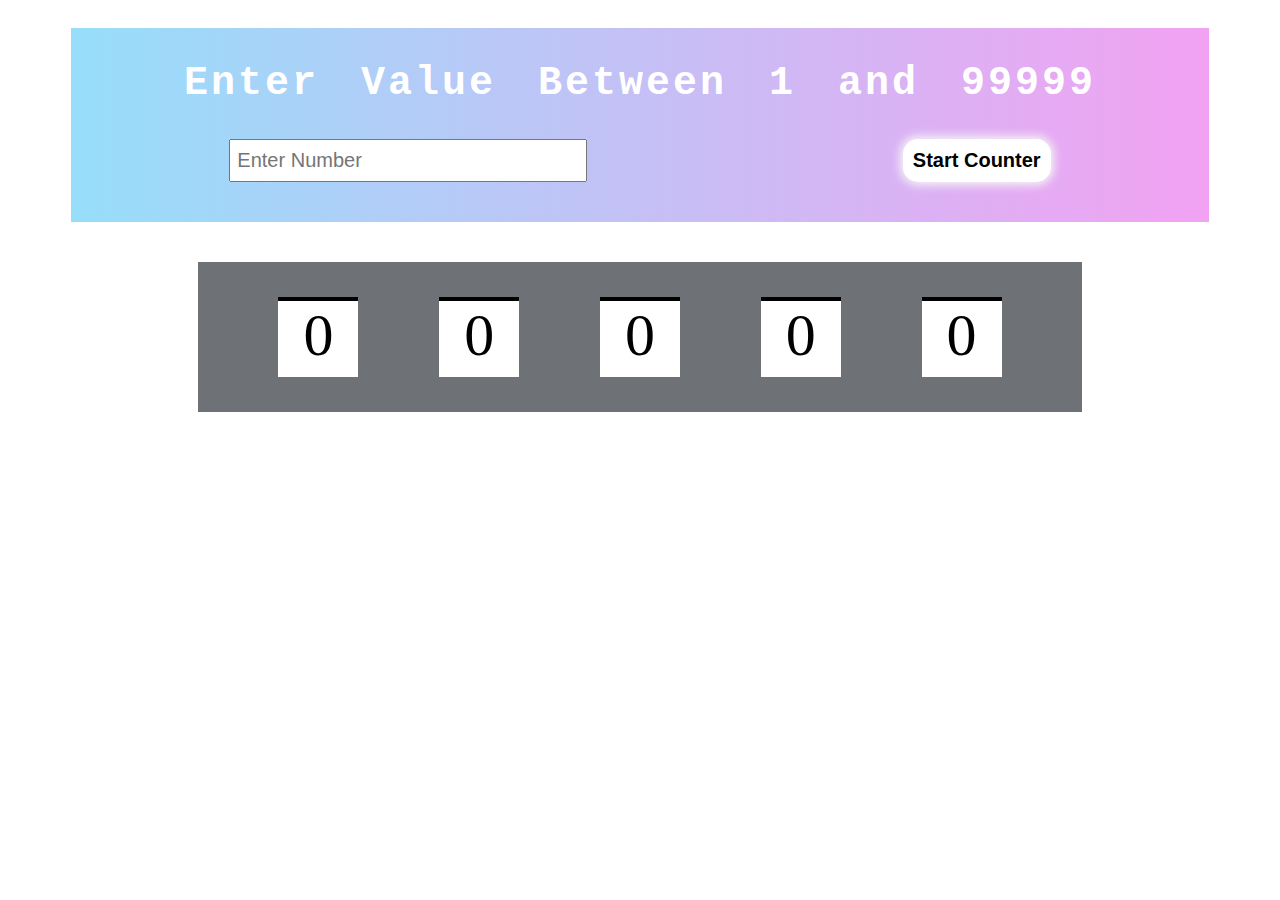
<file: js projects/5 digit counter/index.html>
<!DOCTYPE html>
<html lang="en">
<head>
    <meta charset="UTF-8">
    <meta http-equiv="X-UA-Compatible" content="IE=edge">
    <meta name="viewport" content="width=device-width, initial-scale=1.0">
    <link rel="stylesheet" href="style.css">
    <title>counter</title>
</head>
<body>
    <div class="container">

        <div class="input_container">
            <h2> Enter Value Between 1 and 99999 </h2>
            <div class="input_value">
                <input type="number" value="" id="num" placeholder="Enter Number">
                <button id="btn"> Start Counter </button>
            </div>
        </div>

        <div class="counter_container">
            <span>
                <p class="current"> 0 </p>
                <p class="next"> 1 </p>
            </span>
            <span>
                <p class="current"> 0 </p>
                <p class="next"> 1 </p>
            </span>
            <span>
                <p class="current"> 0 </p>
                <p class="next"> 1 </p>
            </span>
            <span>
                <p class="current"> 0 </p>
                <p class="next"> 1 </p>
            </span>
            <span>
                <p class="current"> 0 </p>
                <p class="next"> 1 </p>
            </span>
        </div>

    </div>

    <script src="script.js"></script>
</body>
</html>
</file>
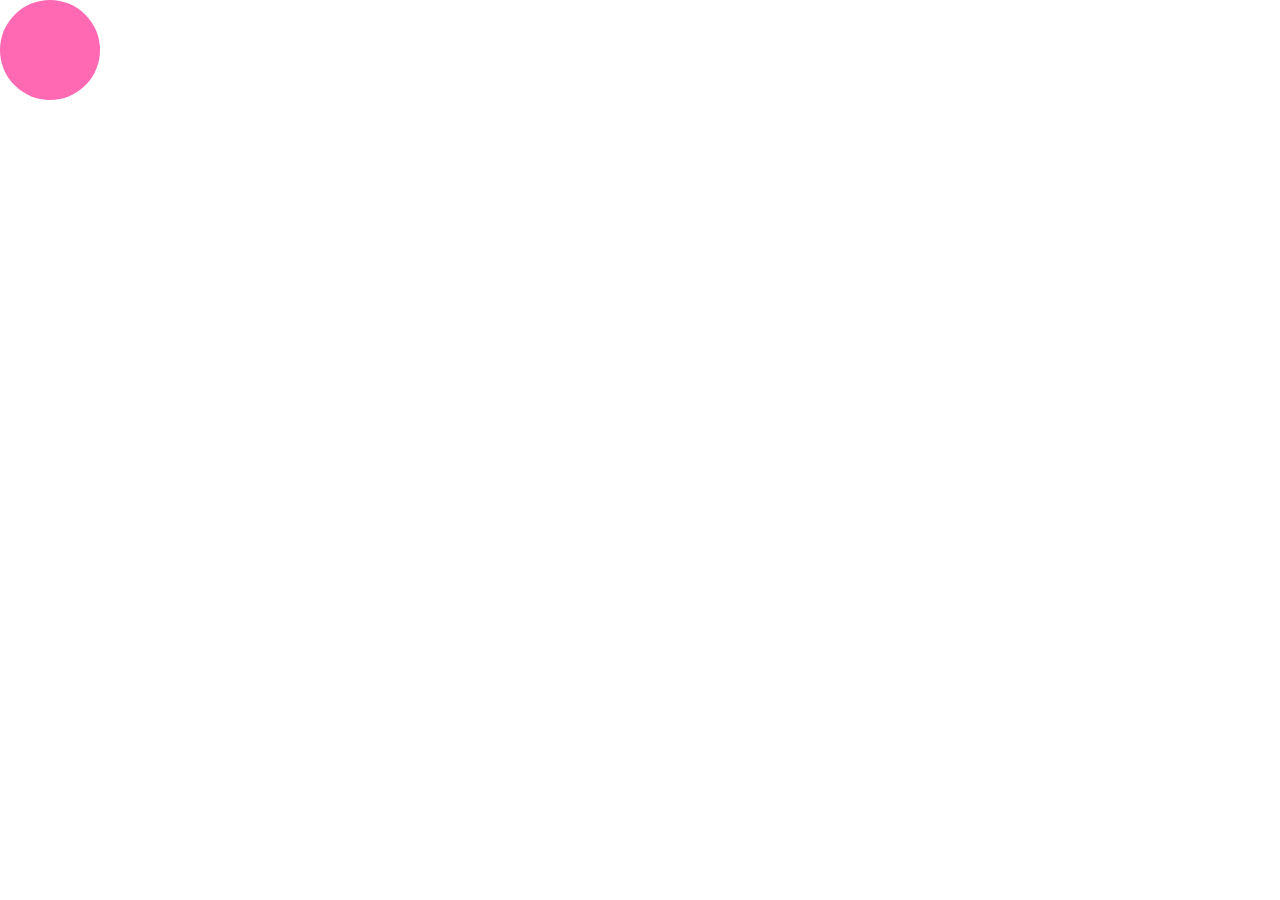
<file: js projects/ball mover/index.html>
<!DOCTYPE html>
<html lang="en">
<head>
    <meta charset="UTF-8">
    <meta http-equiv="X-UA-Compatible" content="IE=edge">
    <meta name="viewport" content="width=device-width, initial-scale=1.0">
    <title>Document</title>
    <link rel="stylesheet" href="style.css">
</head>
<body>
    <div id="ball"></div>

    <script src="script.js"></script>
</body>
</html>
</file>
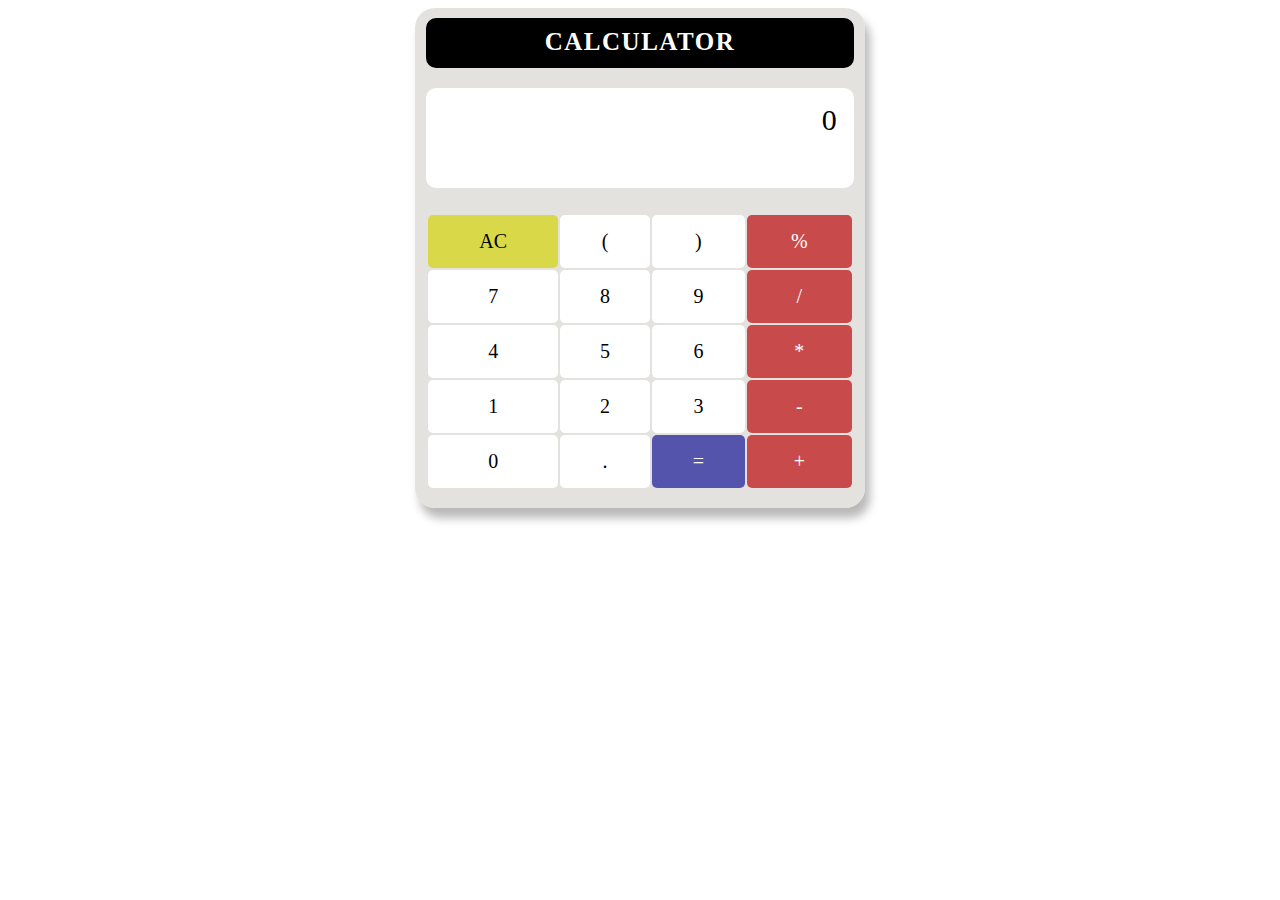
<file: js projects/calculator/index.html>
<!DOCTYPE html>
<html lang="en">
<head>
    <meta charset="UTF-8">
    <meta http-equiv="X-UA-Compatible" content="IE=edge">
    <meta name="viewport" content="width=device-width, initial-scale=1.0">
    <link rel="stylesheet" href="style.css">
    <title>Calculator</title>
</head>
<body>
    <div class="container">
        <div id="heading"> CALCULATOR </div>
        <div id="screen"> 0 </div>
        <table>
            <tr>
                <td data-value="AC" id="clear"> AC </td>
                <td data-value="("> ( </td>
                <td data-value=")"> ) </td>
                <td data-value="%" class="operator"> % </td>
            </tr>
            <tr>
                <td data-value="7"> 7 </td>
                <td data-value="8"> 8 </td>
                <td data-value="9"> 9 </td>
                <td data-value="/" class="operator"> / </td>
            </tr>
            <tr>
                <td data-value="4"> 4 </td>
                <td data-value="5"> 5 </td>
                <td data-value="6"> 6 </td>
                <td data-value="*" class="operator"> * </td>
            </tr>
            <tr>
                <td data-value="1"> 1 </td>
                <td data-value="2"> 2 </td>
                <td data-value="3"> 3 </td>
                <td data-value="-" class="operator"> - </td>
            </tr>
            <tr>
                <td data-value="0"> 0 </td>
                <td data-value="."> . </td>
                <td data-value="=" class="operator" id="equal"> = </td>
                <td data-value="+" class="operator"> + </td>
            </tr>
        </table>
    </div>

    <script src="script.js"></script>
</body>
</html>
</file>
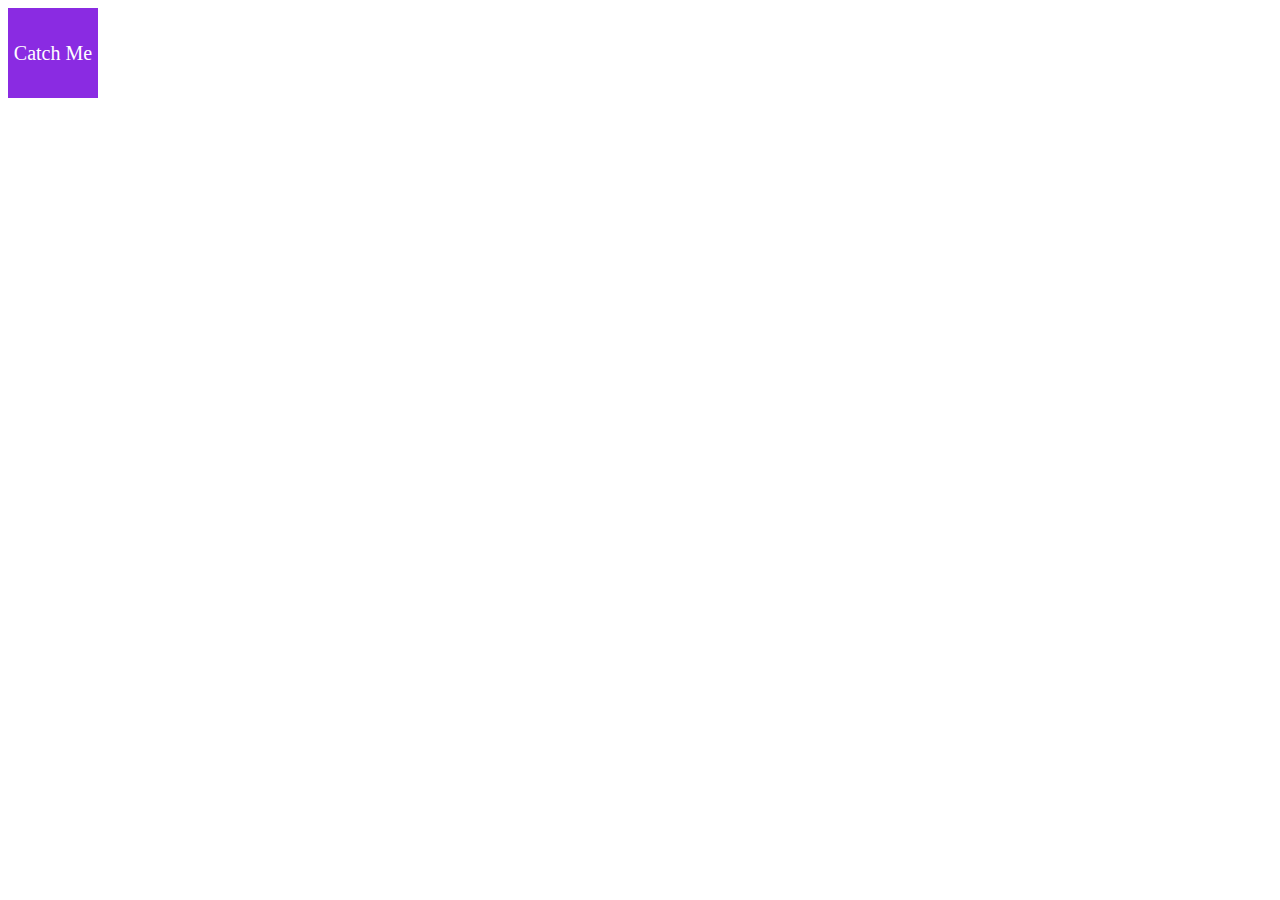
<file: js projects/catch me if you can/index.html>
<!DOCTYPE html>
<html lang="en">
<head>
    <meta charset="UTF-8">
    <meta http-equiv="X-UA-Compatible" content="IE=edge">
    <meta name="viewport" content="width=device-width, initial-scale=1.0">
    <link rel="stylesheet" href="style.css">
    <title>Document</title>
</head>
<body>
    <div id="box"> Catch Me </div>

    <script src="script.js"></script>
</body>
</html>
</file>
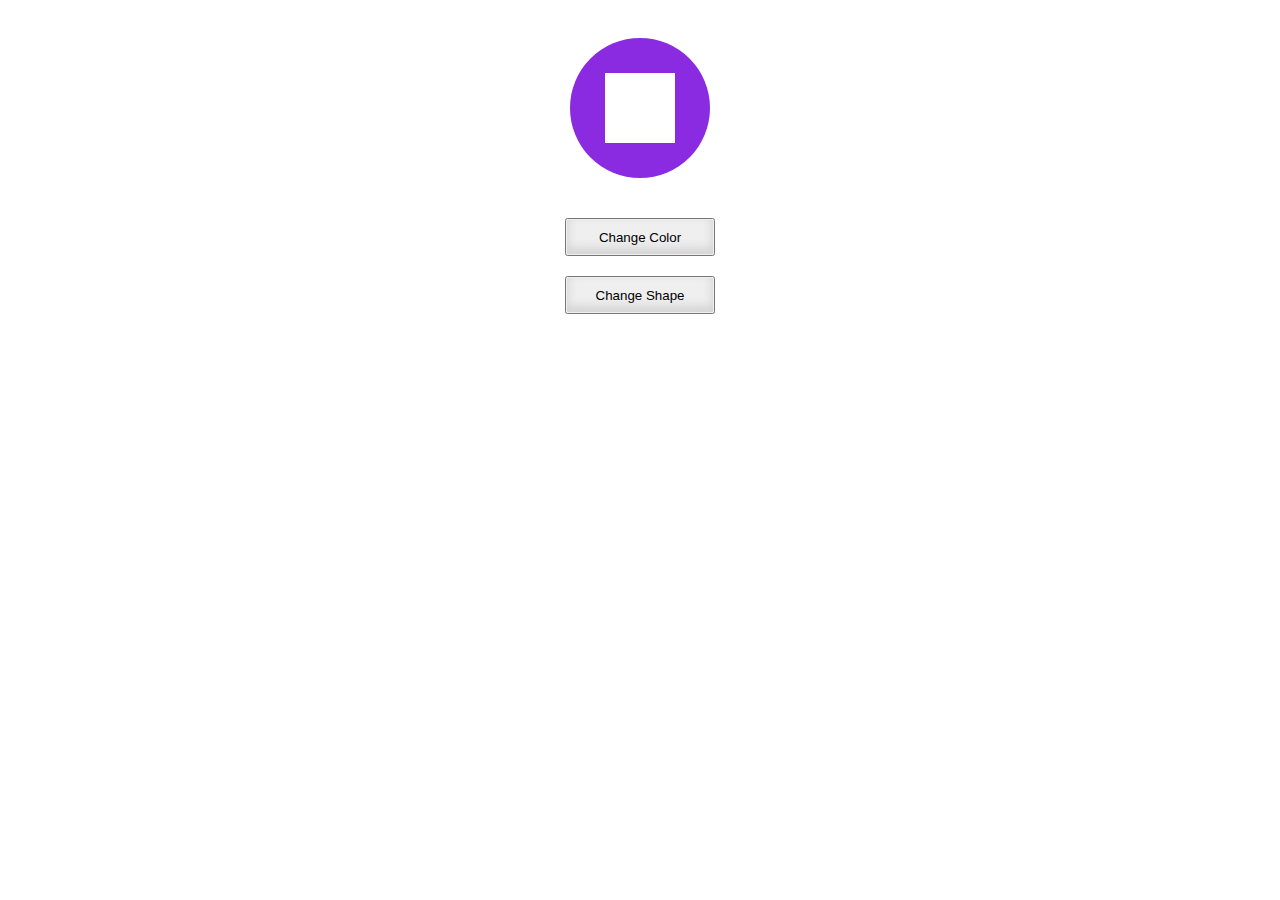
<file: js projects/change color and shape game/index.html>
<!DOCTYPE html>
<html lang="en">
<head>
    <meta charset="UTF-8">
    <meta http-equiv="X-UA-Compatible" content="IE=edge">
    <meta name="viewport" content="width=device-width, initial-scale=1.0">
    <link rel="stylesheet" href="style.css">
    <title>game</title>
</head>
<body>
    <div id="out">
        <div id="square"></div>
    </div>
    <button class="btn"> Change Color </button>
    <button class="btn"> Change Shape </button>

    <script src="script.js"></script>
</body>
</html>
</file>
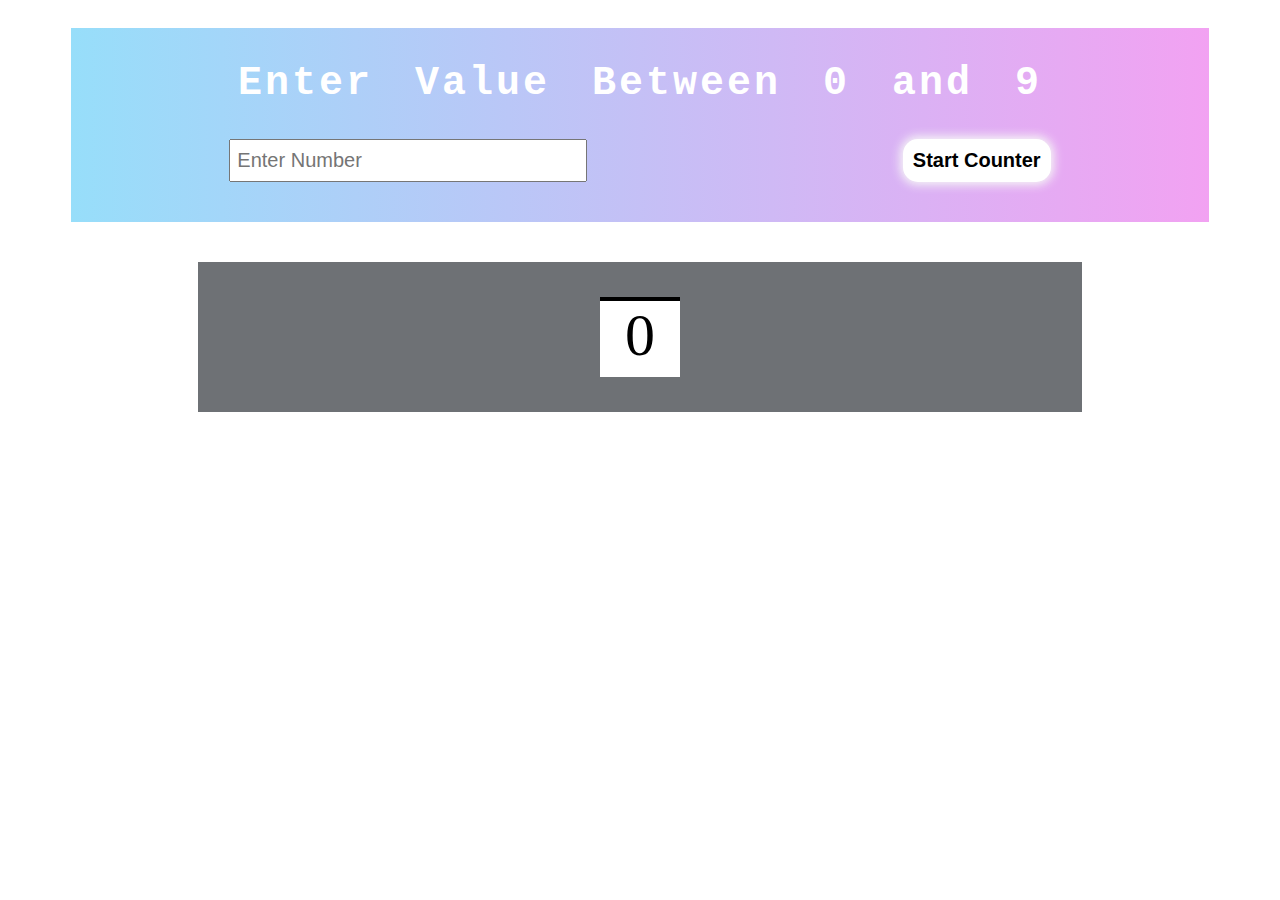
<file: js projects/counter/index.html>
<!DOCTYPE html>
<html lang="en">
<head>
    <meta charset="UTF-8">
    <meta http-equiv="X-UA-Compatible" content="IE=edge">
    <meta name="viewport" content="width=device-width, initial-scale=1.0">
    <link rel="stylesheet" href="style.css">
    <title>counter</title>
</head>
<body>
    <div class="container">

        <div class="input_container">
            <h2> Enter Value Between 0 and 9 </h2>
            <div class="input_value">
                <input type="number" value="" id="num" placeholder="Enter Number">
                <button id="btn" onclick="startCounter()"> Start Counter </button>
            </div>
        </div>

        <div class="counter_container">
            <div>
                <p class="current"> 0 </p>
                <p class="next"> 1 </p>
            </div>
        </div>

    </div>

    <script src="script.js"></script>
</body>
</html>
</file>
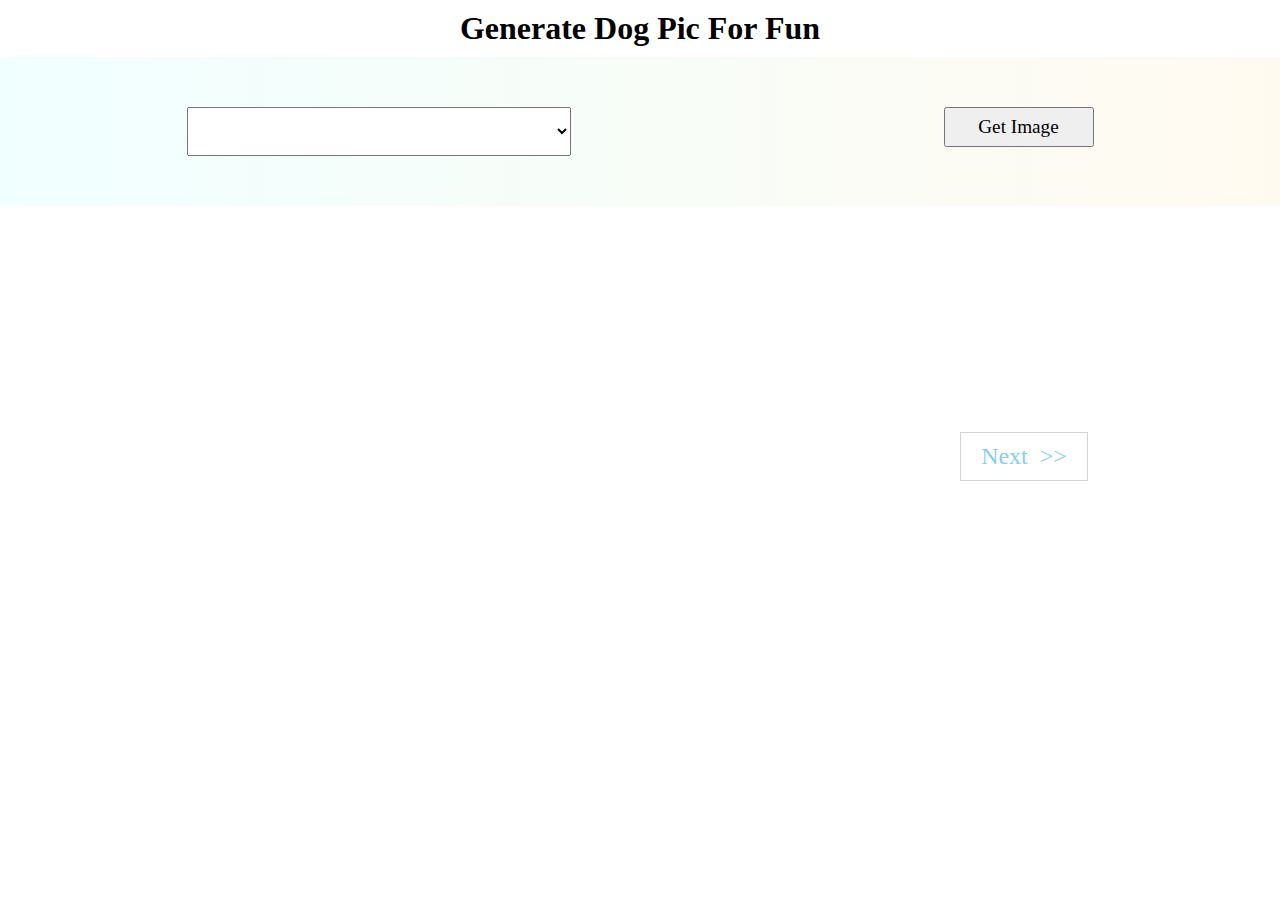
<file: js projects/Dog Image Generator/index.html>
<!DOCTYPE html>
<html>

<head>
    <title>Dog Lovers</title>
    <link rel="stylesheet" href="style.css">
    <script src="https://ajax.googleapis.com/ajax/libs/jquery/3.3.1/jquery.min.js"></script>
</head>

<body>
    <h1> Generate Dog Pic For Fun </h1>
    <form action="">
        <select id="dog-breeds"></select>
        <button type="submit">Get Image</button>
    </form>

    <div id="flex">
        <div id="breed-image" class="flex-center">
        </div>
        <div id="next" class="flex-center">
            <a href="">Next&ensp;>></a>
        </div>
    </div>

    <script src="script.js"></script>
</body>

</html>
</file>
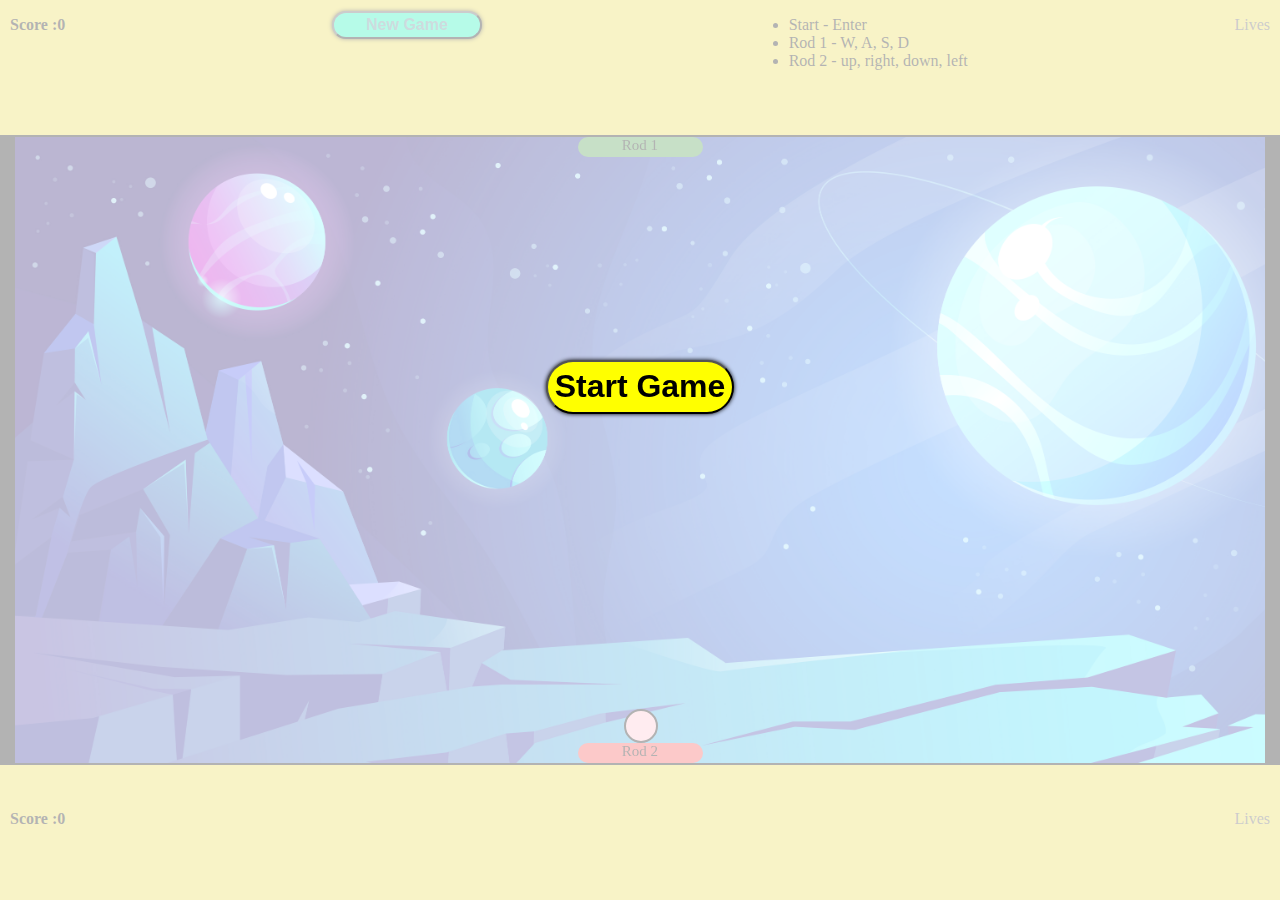
<file: js projects/ping pong game/index.html>
<!DOCTYPE html>
<html lang="en">

<head>
    <meta charset="UTF-8">
    <meta http-equiv="X-UA-Compatible" content="IE=edge">
    <meta name="viewport" content="width=device-width, initial-scale=1.0">
    <title>Ping pong game</title>
    <link rel="stylesheet" href="style.css">
    <link rel="stylesheet" href="https://use.fontawesome.com/releases/v5.8.1/css/all.css"
        integrity="sha384-50oBUHEmvpQ+1lW4y57PTFmhCaXp0ML5d60M1M7uH2+nqUivzIebhndOJK28anvf" crossorigin="anonymous">

</head>

<body>
    <div id="start-button" class="display-upper">
        <button type="button" name="button">Start Game</button>
    </div>

    <span id="body-container" class="blurry">

        <div class="top-container">
            <div class="score">
                Score :<span id="score-display1"> 0 </span>
            </div>

            <div class="new-game" id="new-game-button">
                <button type="button" name="button">New Game</button>

            </div>

            <div>
                <!-- Instruction -->
                <ul>
                    <li>Start - Enter</li>
                    <li>Rod 1 - W, A, S, D</li>
                    <li>Rod 2 - up, right, down, left</li>
                </ul>
            </div>

            <div class="lives">
                Lives 
                <i class="fas fa-heart heart1"></i>
                <i class="fas fa-heart heart1"></i>
                <i class="fas fa-heart heart1"></i>
            </div>
        </div>

        <div class="container">
            <div class="rod1">Rod 1</div>
            <div class="ball"></div>
            <div class="rod2">Rod 2</div>
        </div>

        <div class="top-container">
            <div class="score">
                Score :<span id="score-display2"> 0 </span>
            </div>

            <div class="lives">
                Lives <i class="fas fa-heart heart2"></i>
                <i class="fas fa-heart heart2"></i>
                <i class="fas fa-heart heart2"></i>
            </div>

        </div>

    </span>
    <script src="script.js"></script>
</body>

</html>
</file>
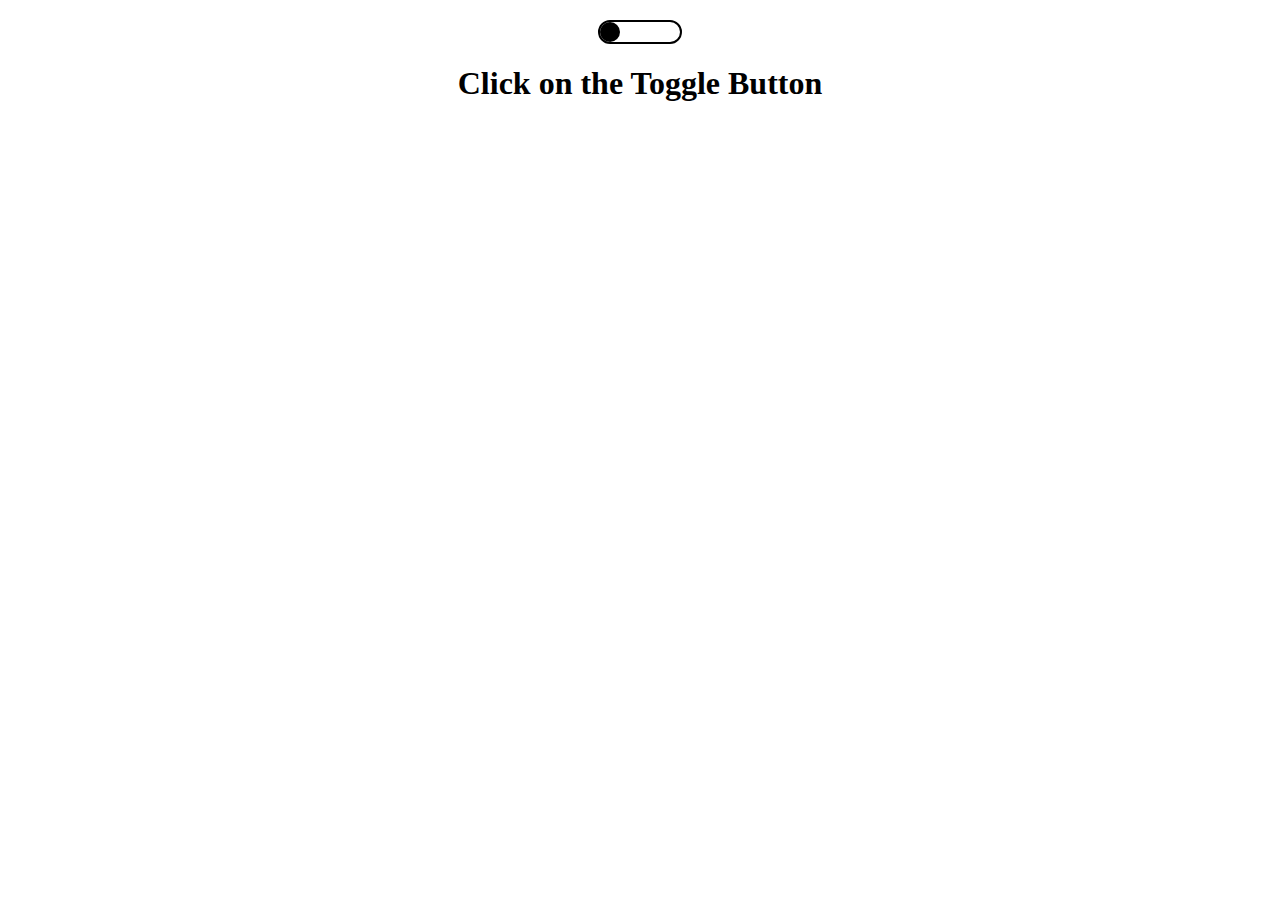
<file: js projects/toggler light-dark mode/index.html>
<!DOCTYPE html>
<html lang="en">

<head>
    <meta charset="UTF-8">
    <meta http-equiv="X-UA-Compatible" content="IE=edge">
    <meta name="viewport" content="width=device-width, initial-scale=1.0">
    <link rel="stylesheet" href="style.css">
    <title>Document</title>
</head>

<body>
    <div id="toggle">
        <div id="ball"></div>
    </div>
    <h1>Click on the Toggle Button</h1>

    <script src="script.js"></script>
</body>

</html>
</file>
<file: js projects/5 digit counter/style.css>
.container {
    display: flex;
    flex-direction: column;
    align-items: center;
    justify-content: space-around;
    height: auto;
    padding: 20px 0;
}

.input_container {
    background-image: linear-gradient(to right, rgb(151, 222, 250), rgb(242, 162, 242));
    width: 90%;
    height: auto;
    margin-bottom: 40px;
}
.input_container h2 {
    text-align: center;
    color: white;
    font-size: 40px;
    font-family: 'Courier New', Courier, monospace;
    word-spacing: 15px;
    letter-spacing: 3px;
}
.input_value {
    display: flex;
    justify-content: space-around;
    flex-wrap: wrap;
    margin-bottom: 40px;
}
.input_value #num{
    outline-color: rgb(0, 145, 255);
    min-width: 160px;
    width: 30%;
    font-size: 20px;
    padding: 6px;
}
.input_value #btn {
    border: none;
    outline-color: rgb(0, 145, 255);
    font-size: 20px;
    padding: 10px;
    border-radius: 15px;
    background-color: white;
    font-weight: 700;
    box-shadow: 0 0 10px 3px whitesmoke;
    cursor: pointer;
}

.counter_container {
    display: flex;
    flex-direction: row;
    align-items: center;
    justify-content: space-evenly;   
    background-color: rgba(74, 78, 82, 0.8);
    width: 70%;
    height: 150px;
}
.counter_container span {
    width: 80px;
    height: 80px;
    overflow: hidden;
    position: relative;
}
.counter_container .current, .next {
    border-top: 4px solid black;
    width: 100%;
    height: 100%;
    margin: 0;
    background-color: white;
    text-align: center;
    font-size: 60px;
    position: absolute;
}
p.next {
    top: 80px;
}
p.animate {
    transition: all 0.3s;
    top: 0px;
}
</file>
<file: js projects/ball mover/style.css>
* {
    margin: 0;
}
#ball {
    width: 100px;
    height: 100px;
    border-radius: 50%;
    background-color: hotpink;
    position: absolute;
    top: 0;
}
</file>
<file: js projects/calculator/style.css>
body {
    font-family: Verdana;
}
.container {
    margin: auto;
    display: flex;
    flex-direction: column;
    width: 450px;
    height: 500px;
    align-items: center;
    background-color: rgba(216, 213, 210, 0.7);
    box-shadow: 5px 10px 10px 0 rgb(185, 185, 185);
    border-radius: 20px;
}
.container div {
    width: 95%;
    margin: 10px 0;
}
#heading {
    height: 40px;
    text-align: center;
    font-size: 25px;
    font-weight: 600;
    letter-spacing: 1.5px;
    color: white;
    background-color: black;
    padding-top: 10px;
    border-radius: 10px;
}
#screen {
    box-sizing: border-box;
    height: 100px;
    background-color: rgb(255, 255, 255);
    font-size: 30px;
    text-align: right;
    letter-spacing: 2px;
    padding: 15px;
    border-radius: 10px;
}
table {
    margin-top: 15px;
    width: 95%;
    text-align: center;
}
table td {
    padding: 15px;
    background-color: white;
    font-size: 20px;
    cursor: pointer;
    border-radius: 5px;
}
table td:hover {
    background-color: rgb(218, 218, 218);
}
.operator {
    background-color: rgb(200, 74, 74);
    color: white;
}
.operator:hover {
    background-color: rgb(247, 62, 62);
}
#clear {
    background-color: rgb(216, 216, 72);
}
#clear:hover {
    background-color: rgb(237, 237, 109);
}
#equal {
    background-color: rgb(84, 84, 173);
}
#equal:hover {
    background-color: rgb(67, 67, 235);
}
</file>
<file: js projects/catch me if you can/style.css>
#box {
    display: flex;
    align-items: center;
    justify-content: center;
    width: 90px;
    height: 90px;
    background-color: blueviolet;
    font-size: 1.25rem;
    color: white;
    position: absolute;
}
</file>
<file: js projects/change color and shape game/style.css>
body {
    display: flex;
    flex-direction: column;
    align-items: center;
    justify-content: space-around;
}
#out {
    position: relative;
    width: 140px;
    height: 140px;
    background-color: blueviolet;
    margin: 30px 0;
    border-radius: 50%;
}
#square {
    position: absolute;
    left: 35px;
    top: 35px;
    width: 70px;
    height: 70px;
    background-color: white;
}
#circle {
    position: absolute;
    left: 35px;
    top: 35px;
    width: 70px;
    height: 70px;
    background-color: white;
    border-radius: 50%;
}
#triangle {
    position:relative;
    left:35px;
    top:30px;
    width: 0;
    height: 0;
    border-bottom: 75px solid white;
    border-right: 75px solid transparent;
}
.btn {
    font-family: 'Segoe UI', Tahoma, Geneva, Verdana, sans-serif;
    margin: 10px 0;
    width: 150px;
    height: 38px;
    cursor: pointer;
    box-shadow: inset 0 -5px 10px 1px rgb(213, 212, 212);
}
</file>
<file: js projects/counter/style.css>
.container {
    display: flex;
    flex-direction: column;
    align-items: center;
    justify-content: space-around;
    height: auto;
    padding: 20px 0;
}

.input_container {
    background-image: linear-gradient(to right, rgb(151, 222, 250), rgb(242, 162, 242));
    width: 90%;
    height: auto;
    margin-bottom: 40px;
}
.input_container h2 {
    text-align: center;
    color: white;
    font-size: 40px;
    font-family: 'Courier New', Courier, monospace;
    word-spacing: 15px;
    letter-spacing: 3px;
}
.input_value {
    display: flex;
    justify-content: space-around;
    flex-wrap: wrap;
    margin-bottom: 40px;
}
.input_value #num{
    outline-color: rgb(0, 145, 255);
    min-width: 160px;
    width: 30%;
    font-size: 20px;
    padding: 6px;
}
.input_value #btn {
    border: none;
    outline-color: rgb(0, 145, 255);
    font-size: 20px;
    padding: 10px;
    border-radius: 15px;
    background-color: white;
    font-weight: 700;
    box-shadow: 0 0 10px 3px whitesmoke;
    cursor: pointer;
}

.counter_container {
    display: flex;
    flex-direction: column;
    align-items: center;
    justify-content: center;
    background-color: rgba(74, 78, 82, 0.8);
    width: 70%;
    height: 150px;
}
.counter_container > div {
    width: 80px;
    height: 80px;
    overflow: hidden;
    position: relative;
}
.counter_container .current, .next {
    border-top: 4px solid black;
    width: 100%;
    height: 100%;
    margin: 0;
    background-color: white;
    text-align: center;
    font-size: 60px;
    position: absolute;
}
p.next {
    top: 80px;
}
p.animate {
    transition: all 0.5s;
    top: 0px;
}
</file>
<file: js projects/Dog Image Generator/style.css>
* {
    margin: 0;
    font-family: 'Segoe UI';
}
h1 {
    text-align: center;
    margin: 10px auto;
}
form {
    display: flex;
    justify-content: space-around;
    width: 100%;
    padding: 50px 0;
    background-image: linear-gradient(-90deg, floralwhite, azure);
}

#dog-breeds {
    padding: 10px;
    font-size: 1.4rem;
    width: 30%;
    min-width: 200px;
}

#dog-breeds option {
    padding: 10px;
    font-size: 1rem;
}

form label {
    padding: 5px 0;
}

form input {
    padding: 5px;
}

button {
    width: 150px;
    height: 40px;
    font-size: 1.2rem;
    cursor: pointer;
}

button:hover {
    box-shadow: 0px 0px 30px 2px grey;
}

#flex {
    display: flex;
    margin-top: 50px;
    height: 400px;
}

#breed-image {
    width: 60%;
    min-width: 300px;
    overflow: hidden;
}

.flex-center {
    display: flex;
    justify-content: center;
    align-items: center;
}

#breed-image img {
    max-height: 400px;
    max-width: 100%;
    min-height: 300px;
}

#next {
    width: 40%;    
}

#next a {
    font-size: 1.5rem;
    color: skyblue;
    text-decoration: none;
    border: 1px solid lightgrey;
    padding: 10px 20px;
}

#next a:hover {
    box-shadow: 0px 0px 10px lightblue;
    text-shadow: 0px 0px 5px lightblue;
}
</file>
<file: js projects/ping pong game/style.css>
body {
    padding: 0px;
    margin: 0px;
    width: 100vw;
    height: 100vh;
    position: relative;
}

#body-container {
    display: flex;
    flex-direction: column;
    justify-content: space-between;
    height: 100vh;
    width: 100vw;
    background-size: contain;
    background-color: #e7d643;

}

.display-upper {
    height: 30vh;
    width: 100%;
    position: absolute;
    opacity: 1;
    z-index: 10;
    top: 40vh;
    text-align: center;
    color: yellow;
}

.display-upper button {
    background-color: yellow;
    font-size: 200%;
    font-weight: 600;
    border-radius: 2rem;
    padding: 0.4rem;
    box-shadow: 0px 0px 4px black;
    cursor: pointer;
}

/*container of the game*/
.container {
    width: 100%;
    height: 70%;

    box-sizing: border-box;
    border-top: 2px solid black;
    border-bottom: 2px solid black;
    border-left: 15px solid black;
    border-right: 15px solid black;
    margin: 0px;
    margin-top: 15vh;
    margin-bottom: 10vh;
    display: flex;
    flex-direction: column;
    justify-content: space-between;
    position: fixed;
    background-image: url('image/landscape.jpg');
    background-size: cover;
}

/*Rods and ball of the game*/
.rod1, .rod2 {
    background-color: rgb(68, 151, 68);
    width: 10%;
    height: 20px;
    position: relative;
    left: 45%;
    border-radius: 40rem;
    box-sizing: border-box;
    font-size: 15px;
    text-align: center;
}

.rod2 {
    background-color: rgb(243, 74, 74);
}

.ball {
    background-color: pink;
    width: 34px;
    height: 34px;
    border-radius: 50%;
    position: absolute;
    align-self: center;
    box-sizing: border-box;
    border: 2px solid black;

}

/*To hide the element*/
.hidden {
    visibility: hidden;
}

/*center-rod*/
.center-rod {
    left: 45%;
}

/*blurry*/
.blurry {
    opacity: 0.3;
}

/*top container for score and new game button*/
.top-container {
    display: flex;
    justify-content: space-between;
    height: 10%;
    /* width: 100%; */
    background-size: contain;
    box-sizing: border-box;

    align-items: baseline;

}

.top-container>div {
    height: 20px;
    padding: 0px;
    margin-left: 10px;
    margin-right: 10px;

    /* margin-top: auto; */
    /* margin-bottom: auto; */
    /* margin-bottom: 1%; */
}

.score {
    display: flex;
    padding: 0px;
    margin: 0px;
    font-weight: 700;
}

.score h5 {
    font-size: 100%;

    font-weight: 700;
}

.new-game button {
    background-color: #0bf1b1;
    width: 150px;
    font-size: 100%;
    font-weight: 700;
    border-radius: 2rem;
    padding: 0.2rem;
    box-shadow: 0px 0px 4px black;
    color: #67728ad9;
    cursor: pointer;
}

/*Lives score*/
.lives {
    color: #494958f2;

}

.lives i {
    color: red;
    font-size: 1rem;
}
</file>
<file: js projects/toggler light-dark mode/style.css>
* {
    transition: .5s;
}
#toggle {
    position: relative;
    width: 80px;
    height: 20px;
    border: 2px solid black;
    border-radius: 20px;
    margin: 20px auto;
    cursor: pointer;
    background-color: white;
}
#ball {
    position: absolute;
    left: 0;
    width: 20px;
    height: 20px;
    background-color: black;
    border-radius: 50%;
}
h1 {
    text-align: center;
}
</file>
